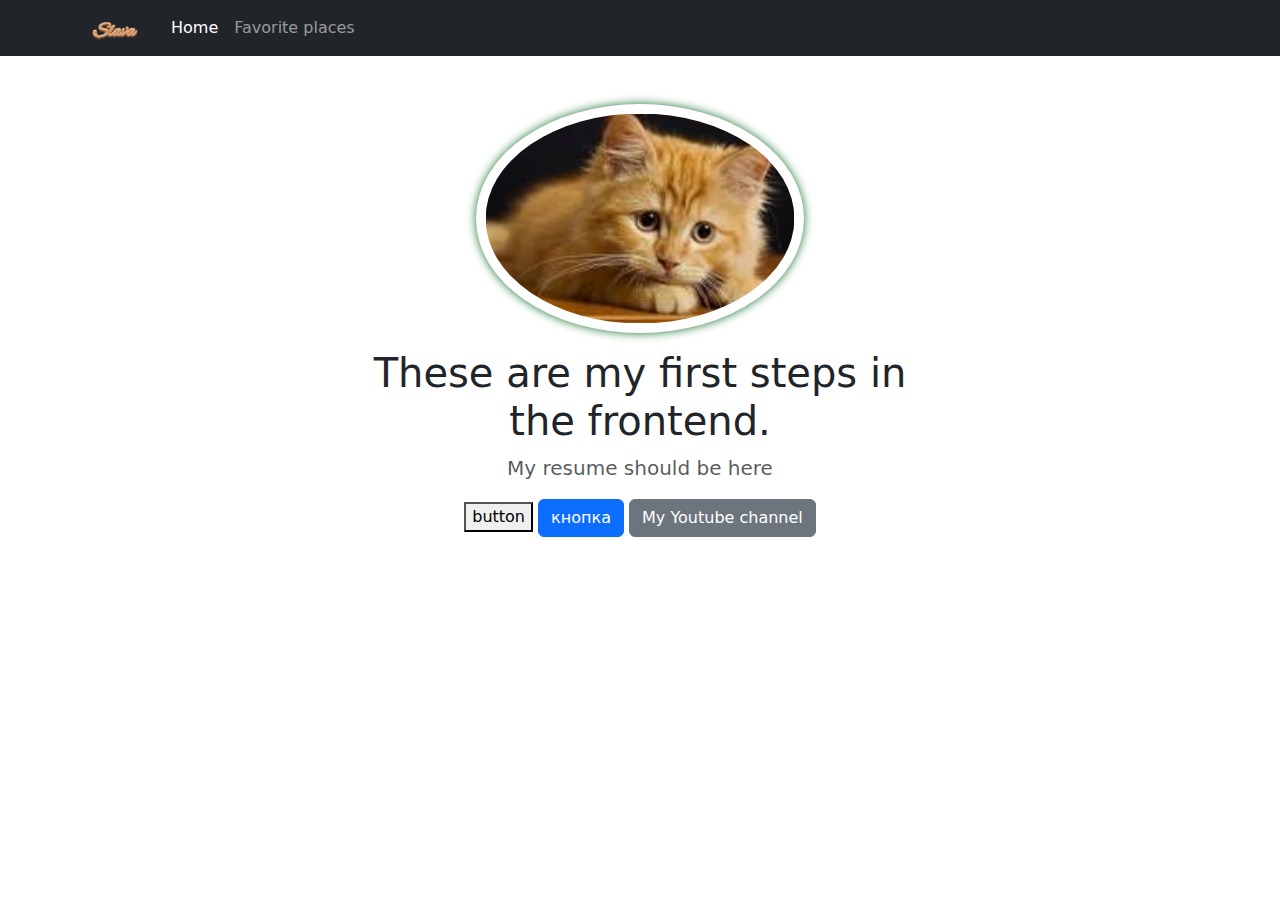
<file: index.html>
<!DOCTYPE html>
<html lang="en">
  <head>
    <meta charset="UTF-8" />
    <meta name="viewport" content="width=device-width, initial-scale=1.0" />
    <title>Slava</title>
    <!-- след строка не пашет почемуто -->
    <link href="styles/style.css" rel="stylesheet" type="text/css" />
    <link
      rel="stylesheet"
      href="https://cdn.jsdelivr.net/npm/bootstrap@5.2.2/dist/css/bootstrap.min.css"
    />
    <script
      src="https://cdn.jsdelivr.net/npm/bootstrap@5.2.2/dist/js/bootstrap.min.js"
      integrity="sha384-IDwe1+LCz02ROU9k972gdyvl+AESN10+x7tBKgc9I5HFtuNz0wWnPclzo6p9vxnk"
      crossorigin="anonymous"
    ></script>

    <style>
      .slavarounded-img {
        width: 60%;
        border-radius: 50%;
        box-shadow: 0 0 10px rgba(13, 108, 38, 0.951);
        padding: 0.6em;
        margin-bottom: 1em;
      }
    </style>
  </head>
  <body>
    <nav class="navbar navbar-expand-lg navbar-dark bg-dark">
      <div class="container">
        <a class="navbar-brand p-0" href="/">
          <img src="Slava.png" alt="logo" width="65" />
        </a>
        <button
          class="navbar-toggler"
          type="button"
          data-bs-toggle="collapse"
          data-bs-target="#navbarNav"
          aria-controls="navbarNav"
          aria-expanded="false"
          aria-label="Toggle navigation"
        >
          <span class="navbar-toggler-icon"></span>
        </button>
        <div class="collapse navbar-collapse" id="navbarNav">
          <ul class="navbar-nav">
            <li class="nav-item">
              <a class="nav-link active" aria-current="page" href="/">Home</a>
            </li>
            <li class="nav-item">
              <a class="nav-link" href="places.html">Favorite places</a>
            </li>
          </ul>
        </div>
      </div>
    </nav>
    <div class="container text-center my-5">
      <div class="row">
        <div class="col-lg-6 col-md-8 mx-auto">
          <img class="slavarounded-img" src="img.jpg" alt="cat" />
          <h1 class="fw-light">These are my first steps in the frontend.</h1>
          <p class="lead text-muted">My resume should be here</p>
          <button>button</button>
          <a
            href="https://developer.mozilla.org/ru/docs/Learn/Getting_started_with_the_web/HTML_basics"
            target="_blank"
            class="btn btn-primary"
          >
            кнопка
          </a>
          <a
            href="https://www.youtube.com/watch?v=W4MIiV4nZDY"
            target="_blank"
            class="btn btn-secondary"
          >
            My Youtube channel
          </a>
        </div>
      </div>
    </div>
  </body>
</html>
</file>
<file: styles/style.css>
p {
  color: red;
}
</file>
